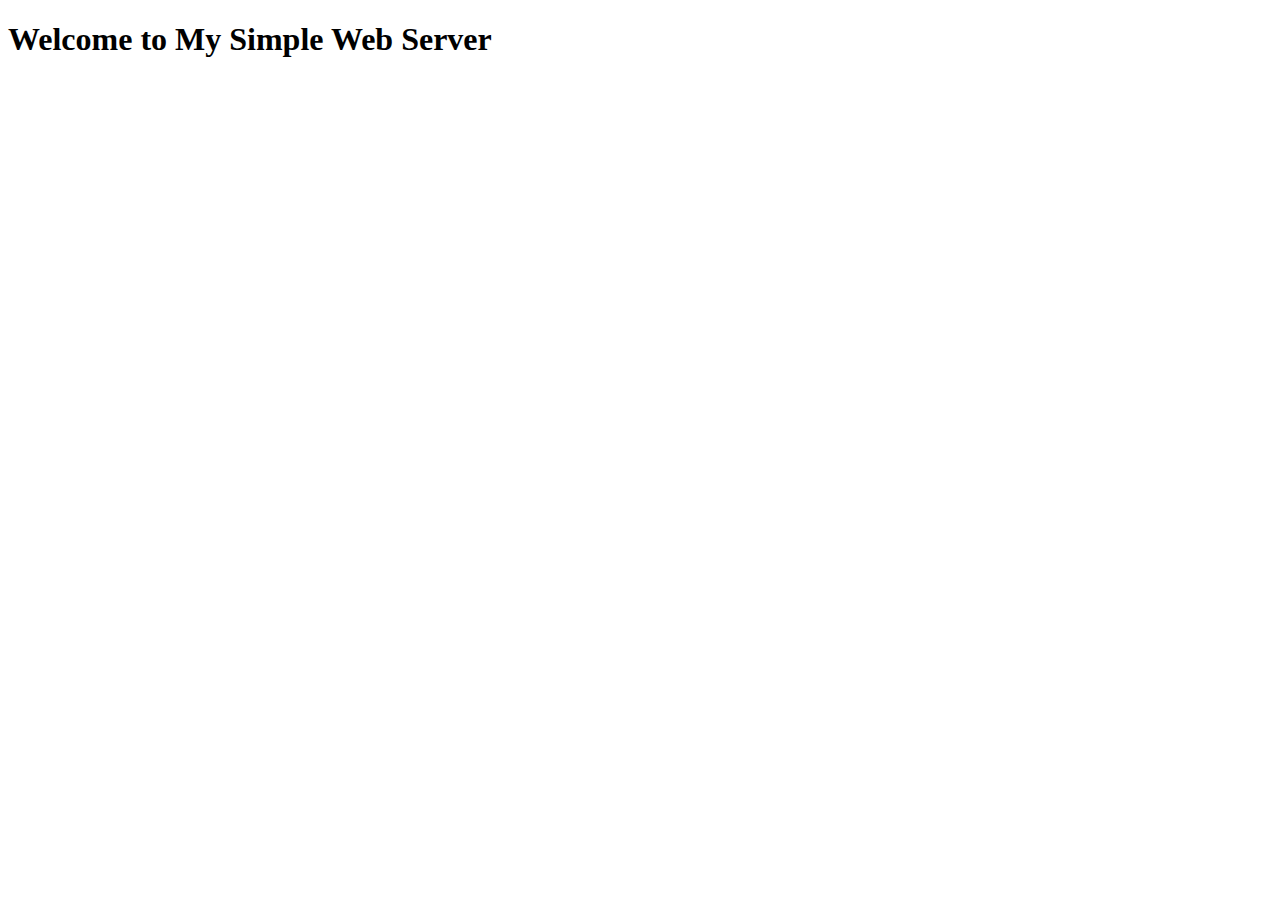
<file: static/index.html>
<!DOCTYPE html>
<html lang="en">
<head>
    <meta charset="UTF-8">
    <meta name="viewport" content="width=device-width, initial-scale=1.0">
    <title>Simple Web Server</title>
</head>
<body>
    <h1>Welcome to My Simple Web Server</h1>
</body>
</html>
</file>
